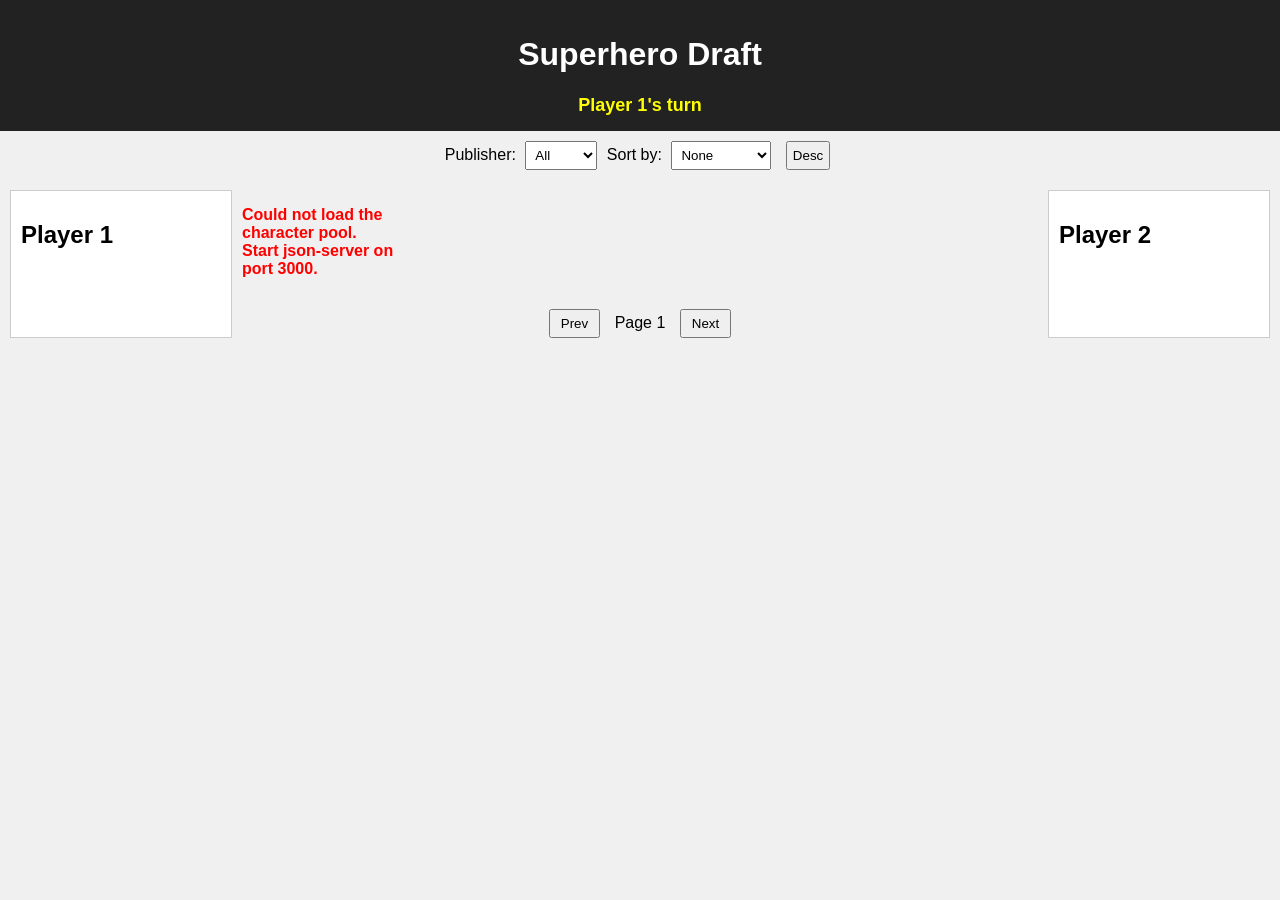
<file: sem5/webtech/nov16/superTeam/index.html>
<!DOCTYPE html>
<html lang="en">
<head>
  <meta charset="UTF-8" />
  <meta name="viewport" content="width=device-width, initial-scale=1.0" />
  <title>Superhero Draft</title>
  <link rel="stylesheet" href="style.css" />
</head>
<body>

  <header>
    <h1>Superhero Draft</h1>
    <div id="turn-indicator">Player 1's turn</div>
  </header>

  <section id="controls">

    <label for="publisher-filter">Publisher:</label>
    <select id="publisher-filter">
      <option value="">All</option>
      <option value="Marvel Comics">Marvel</option>
      <option value="DC Comics">DC</option>
    </select>

    <label for="sort-stat">Sort by:</label>
    <select id="sort-stat">
      <option value="">None</option>
      <option value="intelligence">Intelligence</option>
      <option value="strength">Strength</option>
      <option value="speed">Speed</option>
      <option value="durability">Durability</option>
      <option value="power">Power</option>
      <option value="combat">Combat</option>
    </select>


    <button id="sort-order-btn">Desc</button>
  </section>


  <main id="teams-and-pool">
    
    <aside class="team-panel" id="team1-panel">
      <h2>Player 1</h2>
      <ul id="team1-list"></ul>
    </aside>

    <section id="pool-section">
      <div id="character-pool"></div>
      <div id="pagination">
        <button id="prev-page">Prev</button>
        <span id="page-info">Page 1</span>
        <button id="next-page">Next</button>
      </div>
    </section>

    <aside class="team-panel" id="team2-panel">
      <h2>Player 2</h2>
      <ul id="team2-list"></ul>
    </aside>
  </main>

  <!-- Edit Hero Modal -->
  <div id="edit-modal" class="modal hidden">
    <div class="modal-content">
      <h2 id="edit-hero-name">Edit Hero</h2>
      <p>Team upgrade points available: <strong>200</strong></p>

      <label>Intelligence <input type="number" id="edit-intelligence" min="0" /></label>
      <label>Strength <input type="number" id="edit-strength" min="0" /></label>
      <label>Speed <input type="number" id="edit-speed" min="0" /></label>
      <label>Durability <input type="number" id="edit-durability" min="0" /></label>
      <label>Power <input type="number" id="edit-power" min="0" /></label>
      <label>Combat <input type="number" id="edit-combat" min="0" /></label>

      <p>Team points used: <span id="edit-total">0</span> / 200</p>
      <p id="edit-error" class="error hidden">The team cannot use more than 200 upgrade points!</p>

      <button id="edit-save-btn">Save</button>
      <button id="edit-cancel-btn">Cancel</button>
    </div>
  </div>

  <script src="script.js"></script>
</body>
</html>
</file>
<file: sem5/webtech/nov16/superTeam/style.css>
body {
  font-family: Arial, sans-serif;
  background: #f0f0f0;
  margin: 0;
  padding: 0;
}

header {
  background: #222;
  color: white;
  text-align: center;
  padding: 15px;
}

#turn-indicator {
  margin-top: 5px;
  font-size: 18px;
  font-weight: bold;
  color: yellow;
}

#controls {
  text-align: center;
  padding: 10px;
}

#controls select,
#controls button {
  margin: 0 5px;
  padding: 5px;
}

#teams-and-pool {
  display: flex;
  gap: 10px;
  padding: 10px;
}

.team-panel {
  width: 200px;
  background: white;
  border: 1px solid #ccc;
  padding: 10px;
}

.team-panel ul {
  list-style: none;
  padding: 0;
}

.team-panel li {
  padding: 4px 0;
  border-bottom: 1px solid #eee;
}

#pool-section {
  flex: 1;
}

#character-pool {
  display: grid;
  grid-template-columns: repeat(auto-fill, minmax(150px, 1fr));
  gap: 10px;
}

.card {
  background: white;
  border: 1px solid #ccc;
  padding: 10px;
  text-align: center;
}

.card img {
  width: 100px;
  height: 100px;
  object-fit: cover;
}

.card button {
  margin-top: 8px;
  padding: 5px 10px;
  cursor: pointer;
}

#pagination {
  text-align: center;
  margin-top: 15px;
}

#pagination button {
  padding: 5px 10px;
  margin: 0 10px;
}

.team-panel li {
  display: flex;
  justify-content: space-between;
  align-items: center;
}

.team-panel li button {
  font-size: 12px;
  padding: 2px 6px;
  margin-left: 4px;
  cursor: pointer;
}

.modal {
  position: fixed;
  top: 0;
  left: 0;
  width: 100%;
  height: 100%;
  background: rgba(0, 0, 0, 0.5);
  display: flex;
  align-items: center;
  justify-content: center;
}

.modal.hidden {
  display: none;
}

.modal-content {
  background: white;
  padding: 20px;
  border-radius: 6px;
  width: 300px;
}

.modal-content label {
  display: block;
  margin: 8px 0 2px;
}

.modal-content input {
  width: 100%;
  padding: 4px;
}

.modal-content button {
  margin-top: 15px;
  margin-right: 10px;
  padding: 6px 12px;
  cursor: pointer;
}

.error {
  color: red;
  font-weight: bold;
}
</file>
